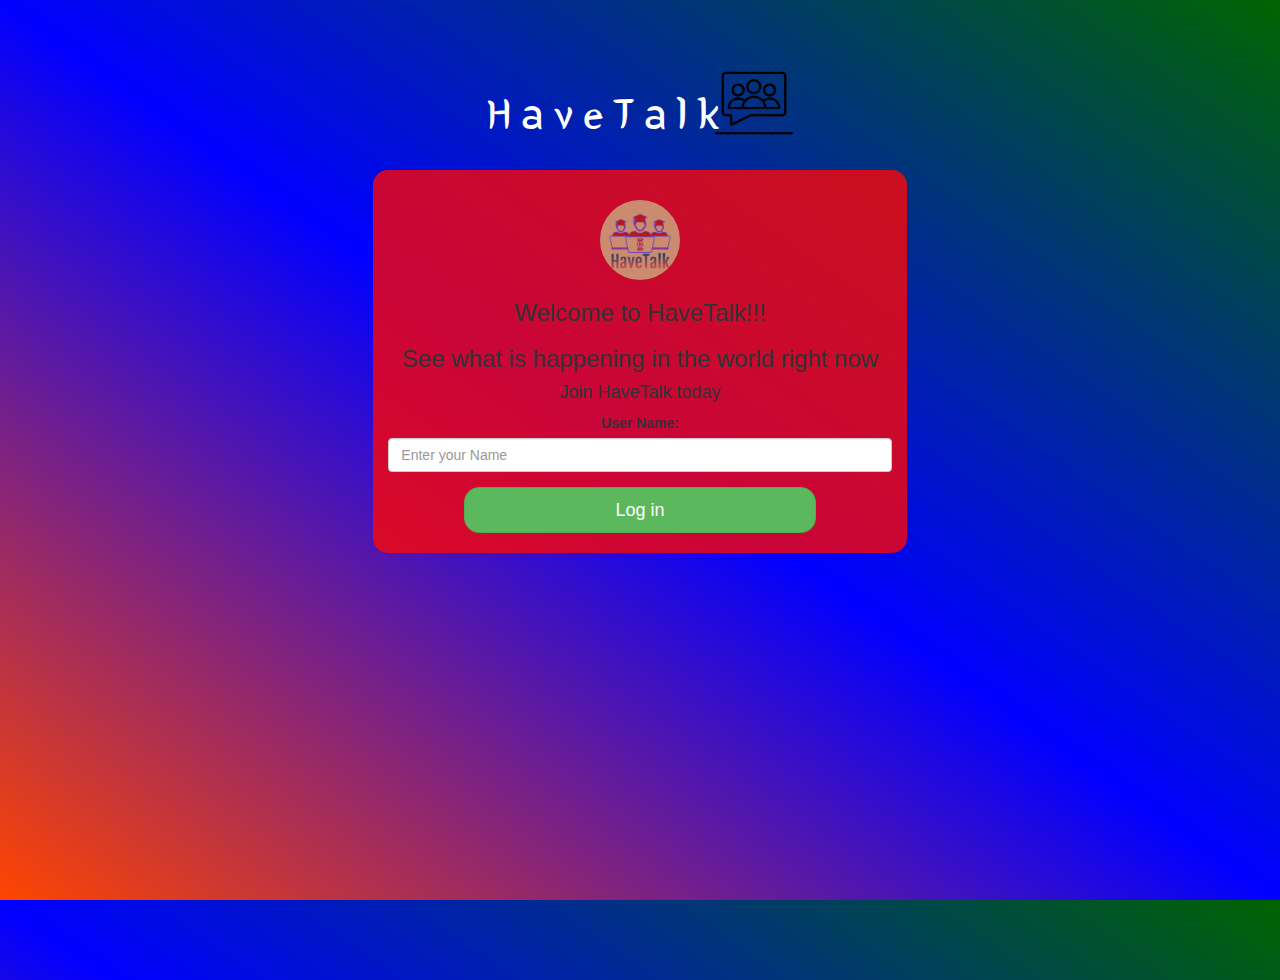
<file: index.html>
<!DOCTYPE html>
<html>
<head>
	<title>HaveTalk</title>
<link href="https://fonts.googleapis.com/css?family=Yeon+Sung&display=swap" rel="stylesheet"><meta name="viewport" content="width=device-width, initial-scale=1">

<link rel="stylesheet" href="https://maxcdn.bootstrapcdn.com/bootstrap/3.4.0/css/bootstrap.min.css">
<script src="https://ajax.googleapis.com/ajax/libs/jquery/3.4.1/jquery.min.js"></script>
<script src="https://maxcdn.bootstrapcdn.com/bootstrap/3.4.0/js/bootstrap.min.js"></script>

<link rel="stylesheet" type="text/css" href="style.css">
<script src="HaveTalk.js"></script>
</head>
<body>
<center>
<h1 class="header">HaveTalk<sup><img src="m2.png"></sup>
</h1>
	<div class="col-lg-5 col-md-6 col-sm-6 col-xs-11 login_div">
	<img src="logo.png" class="logo">
		<h3>Welcome to HaveTalk!!!</h3>
		<h3 >See what is happening in the world right now</h3>
		<h4 >Join HaveTalk today</h4>
		<div class="form-group">
		  <label >User Name:</label>
		  <br>
		<input type="text" id="user_name" class="form-control" placeholder="Enter your Name">
		</div>
		<button id="login_button" class="btn btn-success btn-lg" onclick="addUser()">Log in</button>
		<br>
		<br>
	</div>
</center>
</body>
</html>
</file>
<file: style.css>
html,
body {
	height: 100%;
	margin: 0;
}

body {
	background-image: linear-gradient(to right top, orangered, blue, darkgreen);
}

.header {
	color: white;
	font-family: 'Yeon Sung';
	font-size: 45px;
	letter-spacing: 10px;
	margin-top: 80px;
}

.header img {
	width: 80px;
	margin-left: -15px;
}

.login_div {
	background: rgba(253, 6, 6, 0.8);
	float: none;
	border-radius: 15px;
}

.logo {
	width: 80px;
	margin-top: 30px;
	border-radius: 40px;
}

#login_button {
	width: 70%;
	border-radius: 15px;
}

.room_name {
	cursor: pointer;
	font-size: 20px;
}


#logout {
	font-size: 20px;
	float: right;
}


#output {
	padding: 10px;
	width: 80%;
	background: rgba(255, 255, 255, 0.8);
	border-radius: 15px;
}

.input_div_room_page {
	width: 80%;
}

.input_div label {
	color: white;
	font-size: 20px;
}


.input_div_message_page {
	position: fixed;
	bottom: 0px;
	width: 100%;
	background: rgba(255, 255, 255, 0.8);
}

.input_div_message_page label {
	color: black;
}

.input_div_message_page #msg {
	width: 80%;
}

.input_div_message_page button {
	margin-top: 15px;
	width: 50%;
}

.color_white {
	color: white
}

.user_tick {
	width: 20px;
}

.message_h4 {
	padding-left: 5px;
	color: grey;
}
</file>
